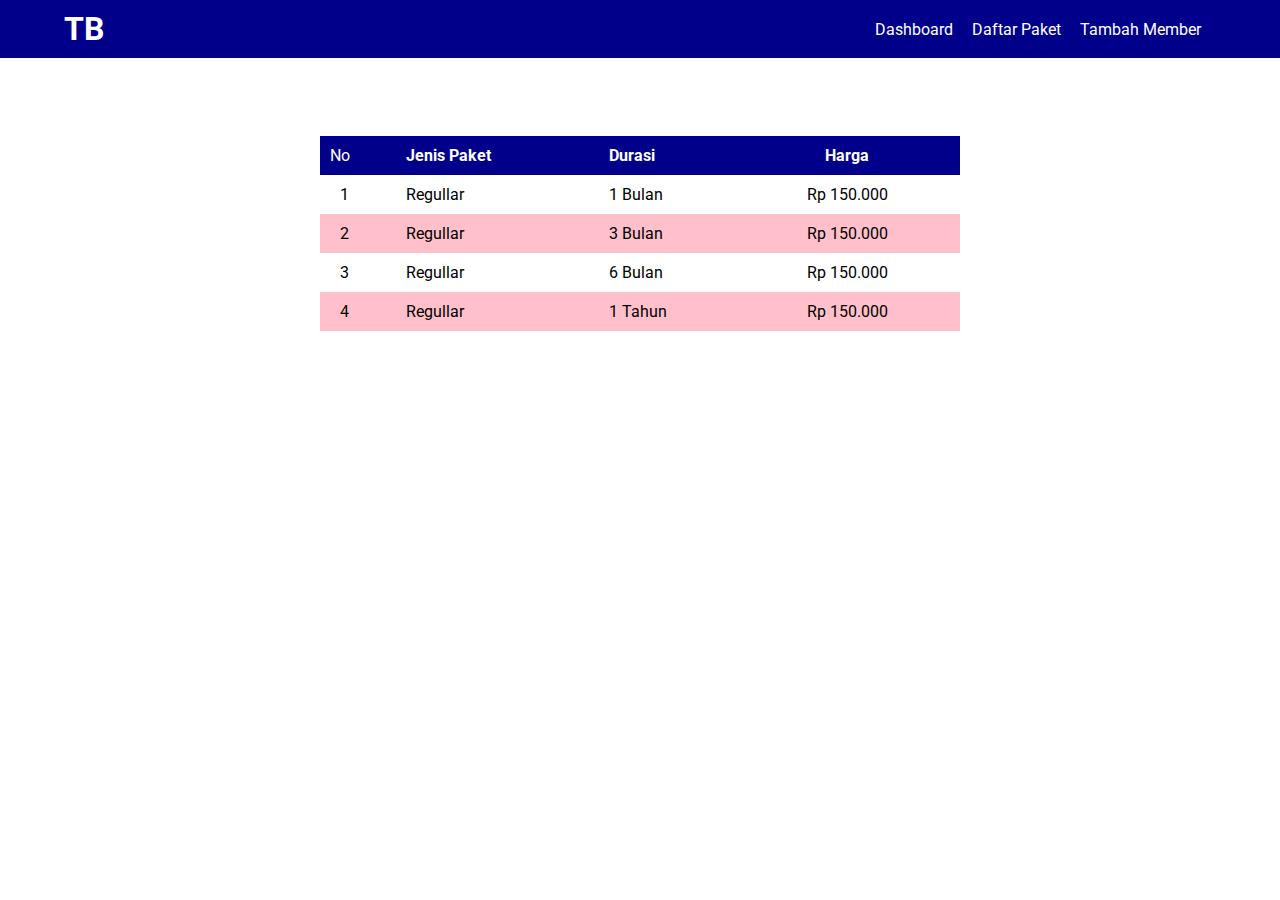
<file: tirtaBugar-htmlcss/daftar-paket.html>
<!DOCTYPE html>
<html lang="en">
<head>
    <meta charset="UTF-8">
    <meta http-equiv="X-UA-Compatible" content="IE=edge">
    <meta name="viewport" content="width=device-width, initial-scale=1.0">
    <title>Tirta Bugar | Daftar Paket</title>
    <!-- link css -->
    <link rel="stylesheet" href="css/daftar-paket.css">
    <link rel="stylesheet" href="css/style.css">
    <!-- link google font -->
    <link rel="preconnect" href="https://fonts.googleapis.com">
    <link rel="preconnect" href="https://fonts.gstatic.com" crossorigin>
    <link href="https://fonts.googleapis.com/css2?family=Roboto:ital,wght@0,400;0,500;0,700;0,900;1,400;1,500;1,700;1,900&display=swap" rel="stylesheet">

</head>
<body>
    <header>
        <div class="wrapper">
            <!-- logo -->
            <div class="logo">
                <h1>TB</h1>
            </div>
            <!-- navigasi -->
            <nav>
                <ul>
                    <li>
                        <a href='index.html'>Dashboard</a>
                    </li>
                    <li>
                        <a href='daftar-paket.html'>Daftar Paket</a>
                    </li>
                    <li>
                        <a href='tambah-member.html'>Tambah Member</a>
                    </li>
                </ul>
            </nav>
        </div>
    </header>
    <main>
        <!-- tabel paket-->
        <div class="daftar-paket wrapper">
            <table>
                <tr>
                    <th>No</th>
                    <th>Jenis Paket</th>
                    <th>Durasi</th>
                    <th>Harga</th>
                <tr>
                <tr>
                    <td>1</td>
                    <td>Regullar</td>
                    <td>1 Bulan</td>
                    <td>Rp 150.000</td>
                </tr>    
                <tr>
                    <td>2</td>
                    <td>Regullar</td>
                    <td>3 Bulan</td>
                    <td>Rp 150.000</td>
                </tr>  
                <tr>
                    <td>3</td>
                    <td>Regullar</td>
                    <td>6 Bulan</td>
                    <td>Rp 150.000</td>
                </tr>  
                <tr>
                    <td>4</td>
                    <td>Regullar</td>
                    <td>1 Tahun</td>
                    <td>Rp 150.000</td>
                </tr>  
            </table>
        </div>
    </main>
    <footer>

    </footer>
</body>
</html>
</file>
<file: tirtaBugar-htmlcss/css/daftar-paket.css>
/* table */

.daftar-paket {
    justify-content: center;
    align-items: center;
}

.daftar-paket table {
    border: none;
    outline: none;
    border-collapse: collapse;
    width: 50%;
}

.daftar-paket tr th:first-child {
    background-color: darkblue;
    color: white;
    padding: 10px;
    font-weight: 400;
}

.daftar-paket tr th {
    padding: 10px 30px 10px 0;
    background-color: darkblue;
    color: white;
}

.daftar-paket tr th:last-child {
    text-align: center;
}

.daftar-paket tr td:not(:first-child) {
    padding: 10px 30px 10px 0;
}

.daftar-paket tr:nth-child(even) {
    background-color: pink;
}

.daftar-paket tr th:not(last-child) {
    text-align: left;
}

.daftar-paket tr td:first-child {
    text-align: left;
}

.daftar-paket tr td:last-child {
    text-align: center;
}

.daftar-paket tr td:not(first-child) {
    padding: 5px 20px;
}
</file>
<file: tirtaBugar-htmlcss/css/style.css>
/* css reset */

*, *::after, *::before {
    margin: 0;
    padding: 0;
    box-sizing: border-box;
}

/* global style */
body {
    font-family: 'Roboto', sans-serif;
    width: 100%;
}

img {
    width: 100%;
}

ul {
    list-style: none;
}

a {
    text-decoration: none;
    color: inherit;
}


main {
    margin-top: 78px;
}

section {
    min-height: 100vh;
}

.wrapper {
    display: flex;
}

/* header */
header {
    background-color: darkblue;
    color: white;
    padding: 10px 0;
}

header .wrapper {
    justify-content: space-between;
    align-items: center;
    width: 90%;
    margin: 0 auto;
}

nav ul li {
    display: inline;
    margin-right: 15px;
}

/* main */

/* fitur */
.fitur{
    width: 90%;
    margin: 0 auto;
    display: flex;
    justify-content: space-between;
    align-items: center;
}
.search, select {
    padding: 10px 20px;
    background-color: pink;
}

.search input {
    margin-left: 5px;
    background-color: pink;
    border:none;
    outline: none;
}

select {
    border:none;
    outline: none;
    font-size: 14px;
}

/* table */

.daftar-member {
    justify-content: center;
    margin-top: 30px;
}

.daftar-member table {
    border: none;
    outline: none;
    border-collapse: collapse;
    width: 90%;
}

.daftar-member tr th:not(:first-child) {
    background-color: darkblue;
    color: white;
    padding: 10px 20px;
    font-weight: 400;
    text-align: left;
}

.daftar-member tr th:first-child {
    background-color: darkblue;
    color: white;
    padding: 10px;
    font-weight: 400;
    text-align: center;
}

.daftar-member tr:nth-child(even) {
    background-color: pink;
}

.daftar-member tr td:nth-child(2), .daftar-member tr td:nth-child(3), .daftar-member tr td:nth-child(4), .daftar-member tr td:nth-child(5), .daftar-member tr td:nth-child(6), .daftar-member tr td:nth-child(7) {
    padding: 5px 20px;
}

.daftar-member tr td:last-child, .daftar-member tr th:last-child{
    padding: 10px;
}

.daftar-member tr td:first-child {
    padding: 5px 10px;
    text-align: center;
}

.daftar-member tr td:last-child box-icon:last-child {
    margin-left: 5px;
}
</file>
